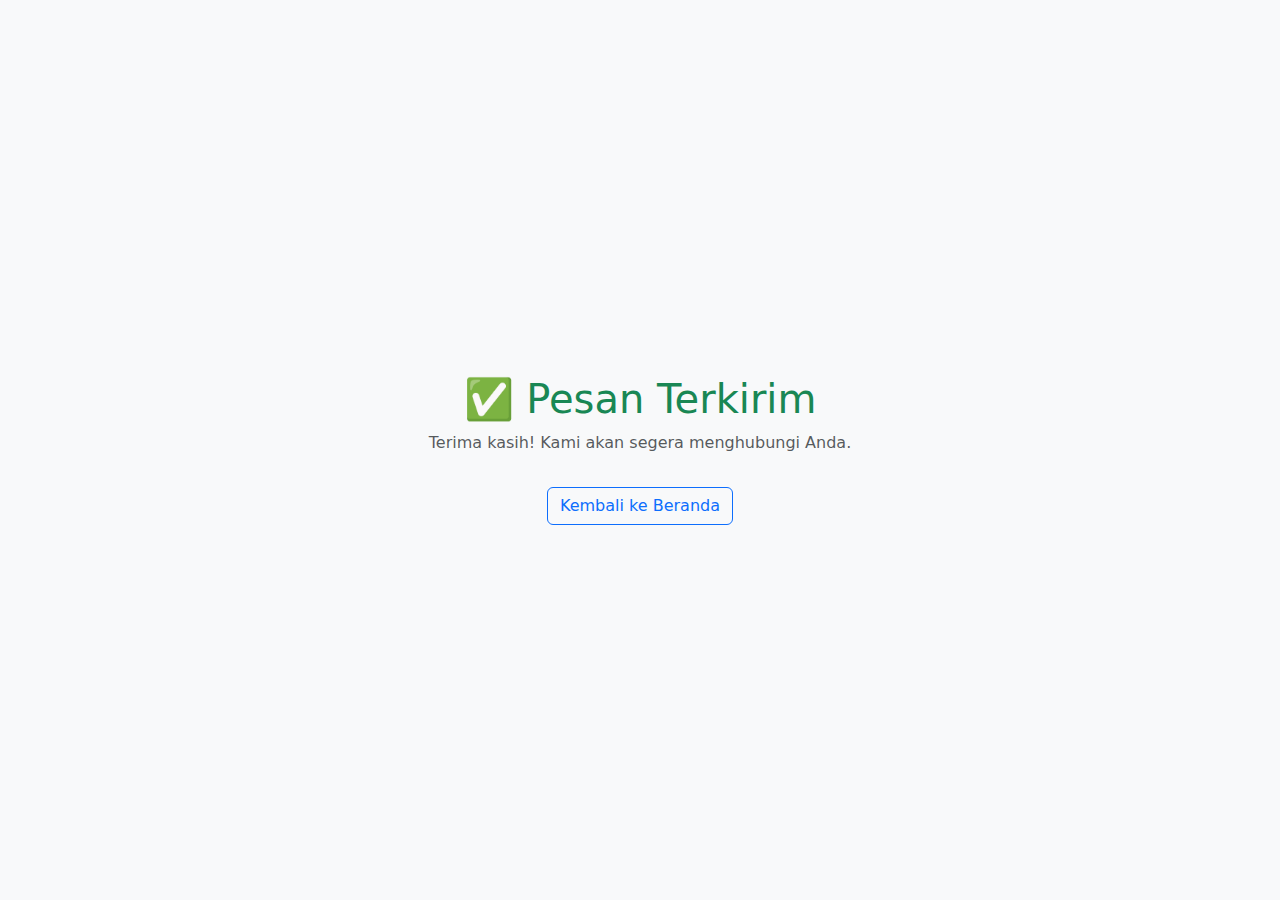
<file: thanks.html>
<!DOCTYPE html>
<html lang="id">
  <head>
    <meta charset="UTF-8" />
    <meta name="viewport" content="width=device-width, initial-scale=1.0" />
    <title>Terima Kasih</title>
    <link
      href="https://cdn.jsdelivr.net/npm/bootstrap@5.3.2/dist/css/bootstrap.min.css"
      rel="stylesheet"
    />
  </head>
  <body
    class="bg-light d-flex justify-content-center align-items-center"
    style="height: 100vh"
  >
    <div class="text-center">
      <h1 class="text-success">✅ Pesan Terkirim</h1>
      <p class="text-muted">Terima kasih! Kami akan segera menghubungi Anda.</p>
      <a href="index.html" class="btn btn-outline-primary mt-3"
        >Kembali ke Beranda</a
      >
    </div>
  </body>
</html>
</file>
